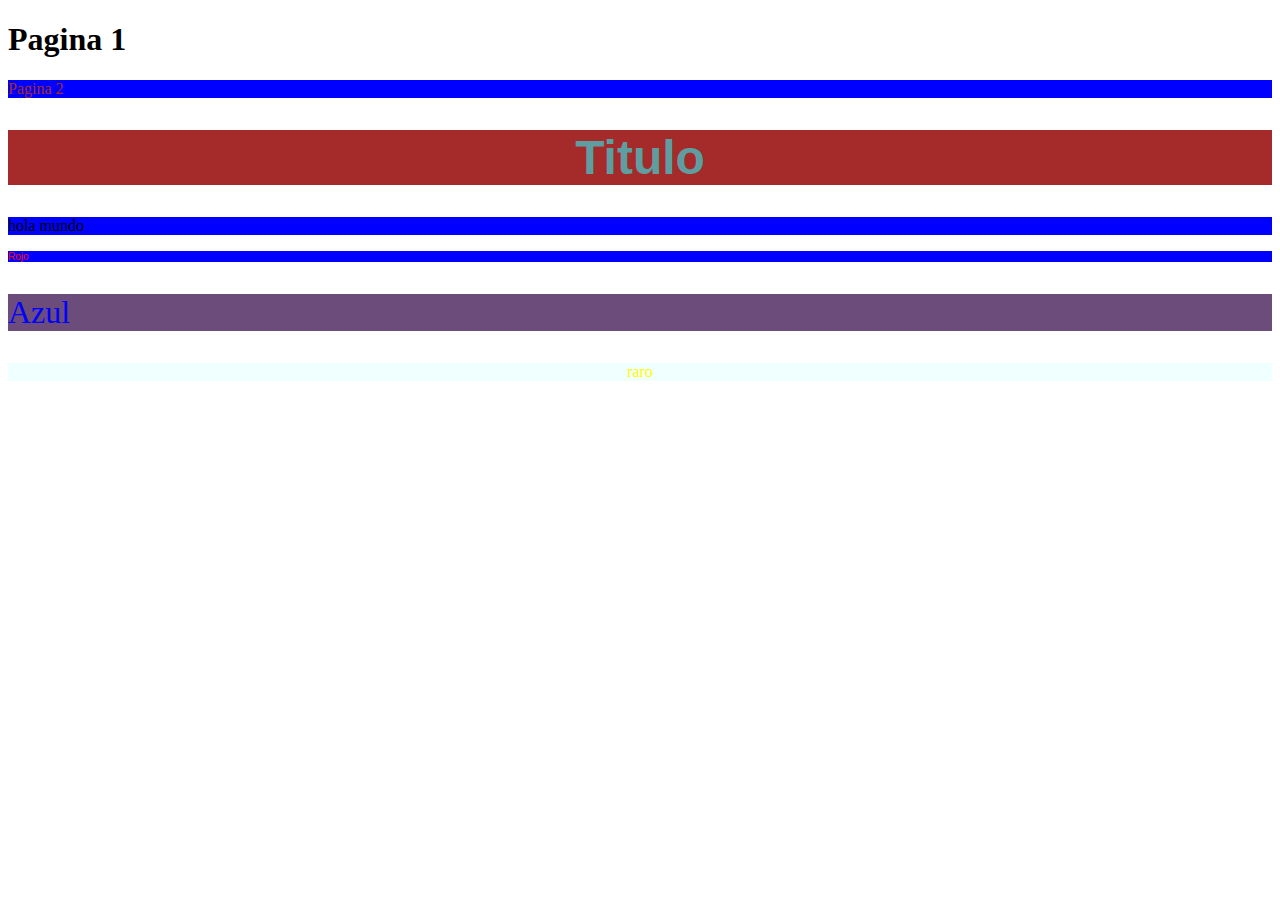
<file: index.html>
<!DOCTYPE html>
<html lang="en">
<head>
    <meta charset="UTF-8">
    <meta name="viewport" content="width=device-width, initial-scale=1.0">
    <title>Formulario</title>
    <link rel="shortcut icon" href="./favicon.png" type="image/x-icon">
    <link rel="stylesheet" href="./estilos.css">
</head>
<style>
    .titulo1{
        text-align: center;
        color: cadetblue;
        background-color: brown;
        font-family: Verdana, Geneva, Tahoma, sans-serif;
        font-size: 3em;
    }
</style>
<body>
    <h1>Pagina 1</h1>
    <a href="./pagina2.html"><p>Pagina 2</p></a>
    <div>
        <h1 class="titulo1" >Titulo</h1>
    </div> 
    <div>
        <p style="color: black;" >hola mundo</p>
        <p class="rojo" >Rojo</p>
        <p class="azul" >Azul</p>
        <p class="raro" >raro</p>

    </div>
</body>
</html>
</file>
<file: estilos.css>
p{
    color: brown;
    background-color: blue;
}

.rojo{
    color: red;
    font-family: Impact, Haettenschweiler, 'Arial Narrow Bold', sans-serif;
    font-size: 10px;
}
.azul{
    background-color: #6B4C7A;
    color: blue;
    font-size: 32px;
}
.raro{
    background-color: azure;
    color: yellow;
    text-align: center;
}
</file>
